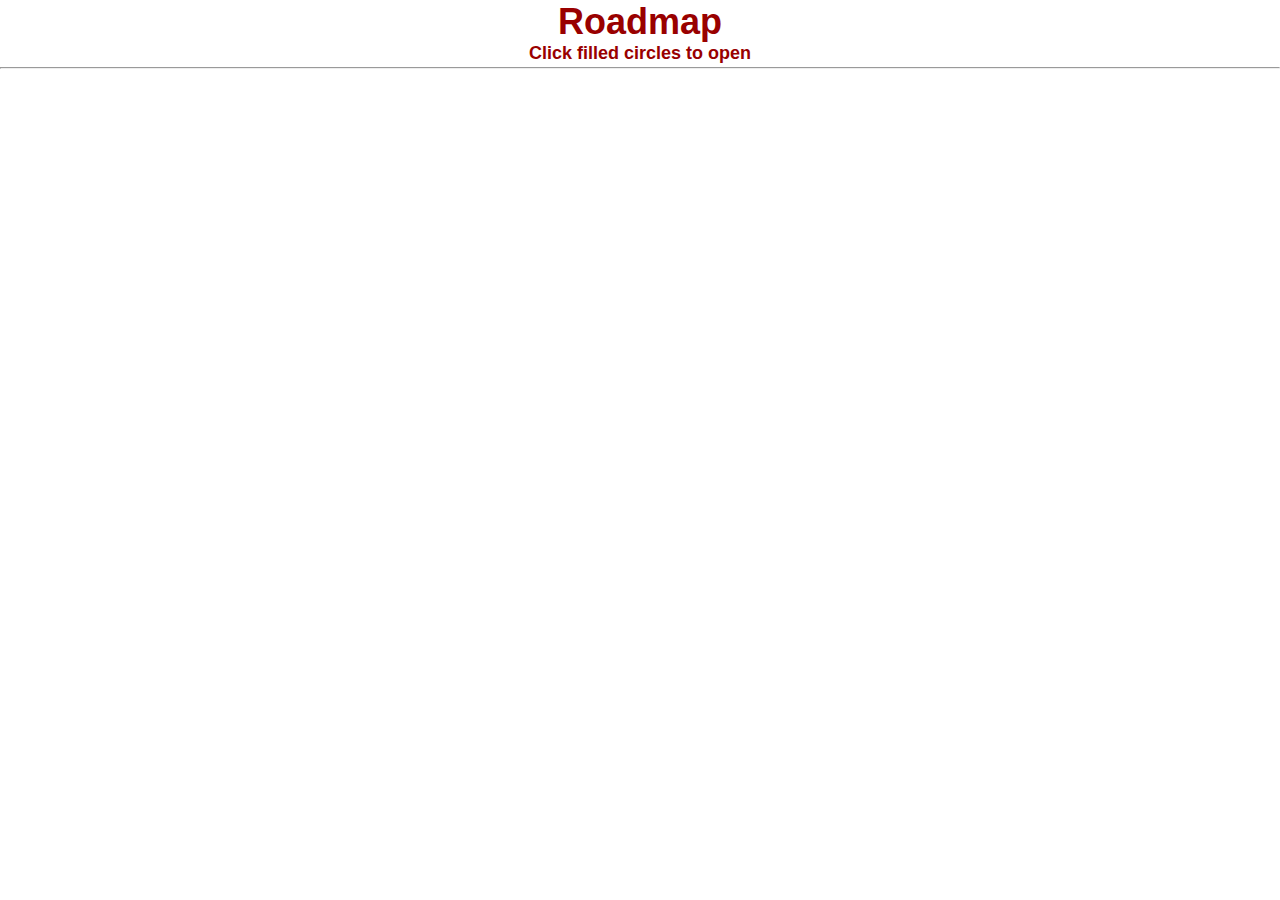
<file: rectree/index.html>
<!DOCTYPE html>
<html xmlns:xlink="http://www.w3.org/1999/xlink">
<head>
    <script src="http://d3js.org/d3.v3.min.js" charset="utf-8"></script>
    <link rel="stylesheet" type="text/css" href="style.css">
    <meta charset="utf-8">
</head>
<body>
    <h1>Roadmap</h1>
    <h4> Click filled circles to open </h4>
    <hr>
    <div id=tree></div>
    <script src="tree.js" charset="utf-8"></script>                                                                                    
</body>
</html>
</file>
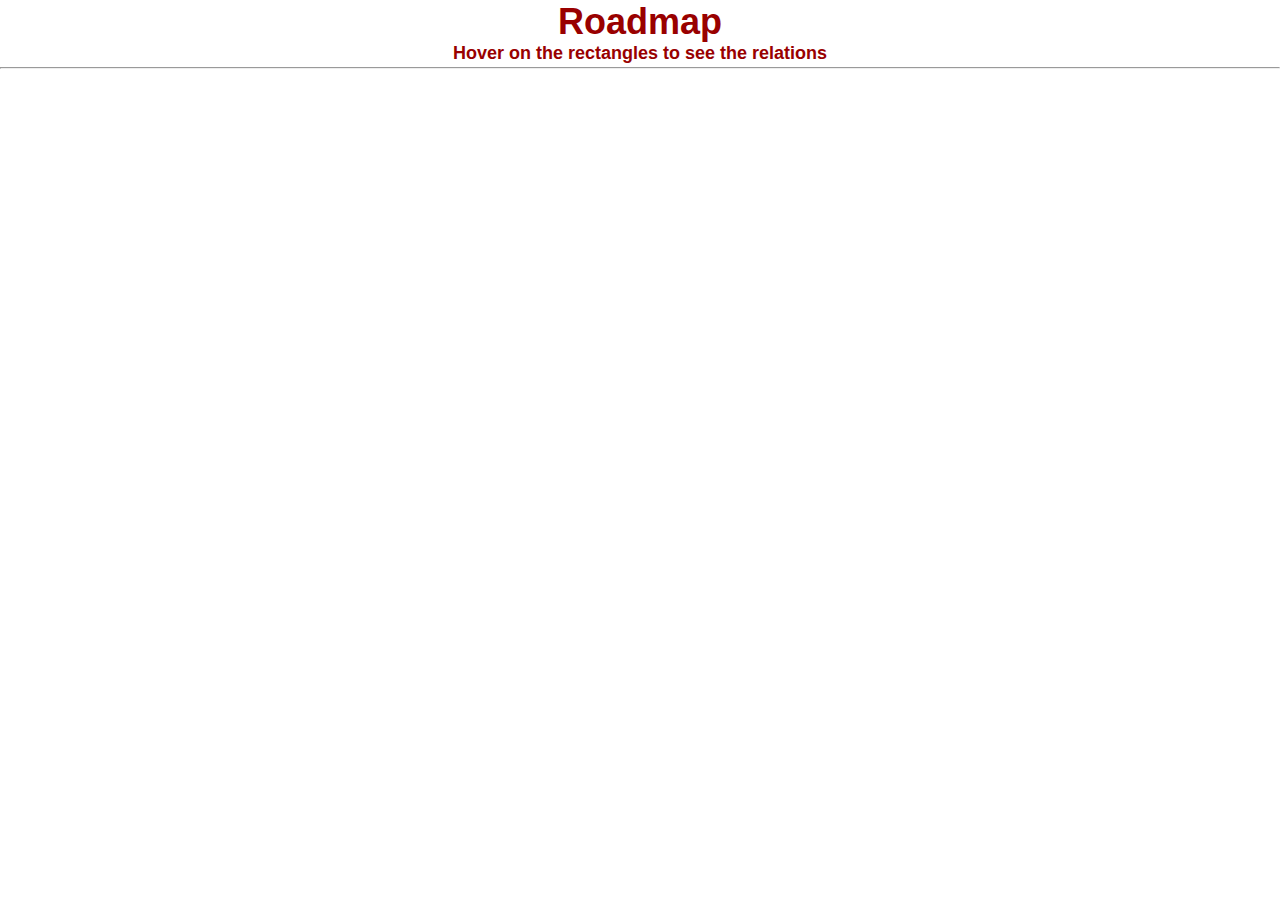
<file: relation/index.html>
<!DOCTYPE html>
<html>
<head>
    <script src="http://d3js.org/d3.v3.min.js" charset="utf-8"></script>
    <link rel="stylesheet" type="text/css" href="style.css">
    <meta charset="utf-8">
    </head>
<body>
    <h1>Roadmap</h1>
    <h4> Hover on the rectangles to see the relations </h4>
    <hr>
    <div id=tree></div>
    <script src="tree.js" charset="utf-8"></script>                                                                                    
</body>
</html>
</file>
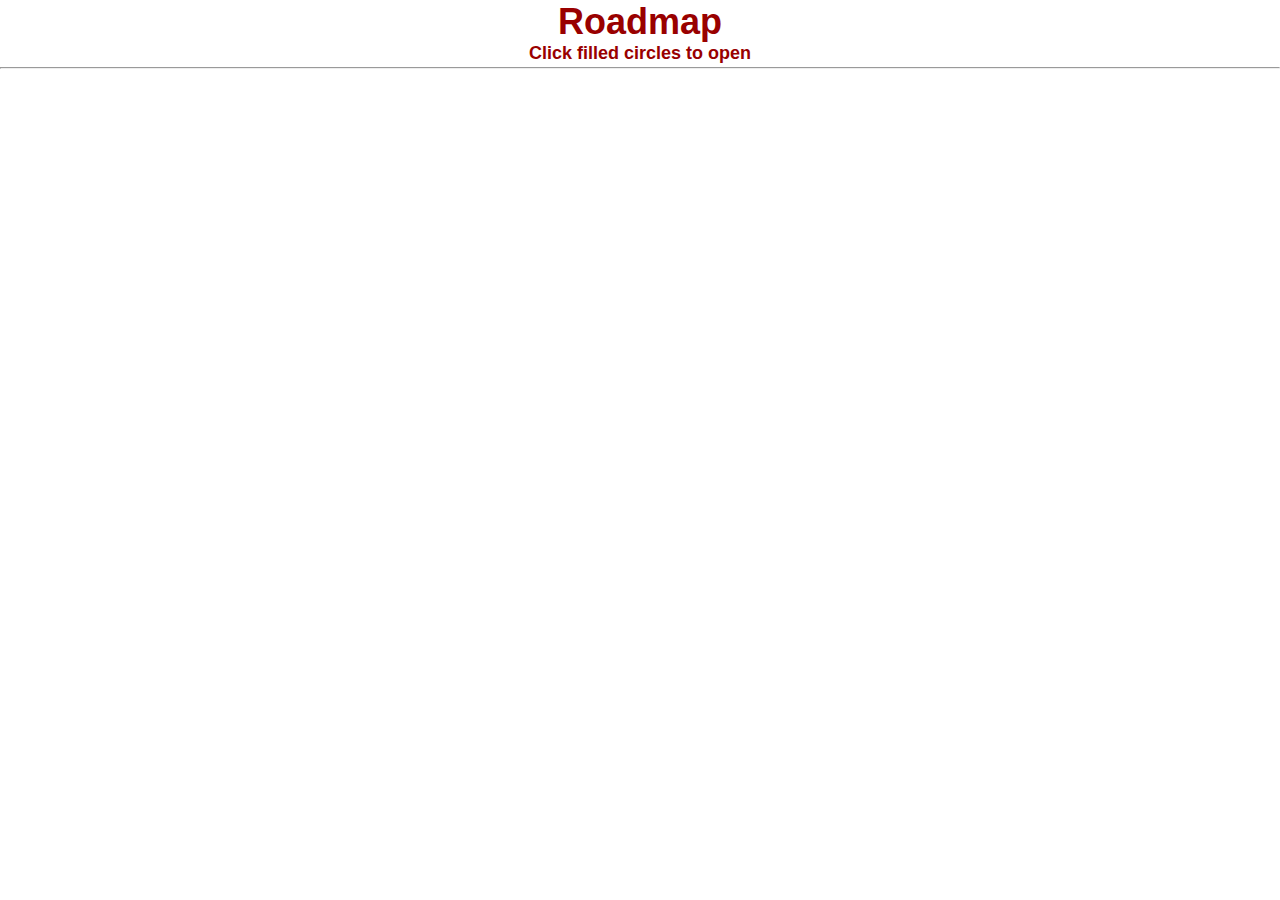
<file: tree/index.html>
<!DOCTYPE html>
<html>
<head>
    <script src="http://d3js.org/d3.v3.min.js" charset="utf-8"></script>
    <link rel="stylesheet" type="text/css" href="style.css">
    <meta charset="utf-8">
</head>
<body>
    <h1>Roadmap</h1>
    <h4> Click filled circles to open </h4>
    <hr>
    <div id=tree></div>
    <script src="tree.js" charset="utf-8"></script>                                                                                    
</body>
</html>
</file>
<file: rectree/style.css>
html, body, div, span, applet, object, iframe,
h1, h2, h3, h4, h5, h6, p, blockquote, pre,
a, abbr, acronym, address, big, cite, code,
del, dfn, em, img, ins, kbd, q, s, samp,
small, strike, strong, sub, sup, tt, var,
b, u, i, center,
dl, dt, dd, ol, ul, li,
fieldset, form, label, legend,
table, caption, tbody, tfoot, thead, tr, th, td,
article, aside, canvas, details, embed, 
figure, figcaption, footer, header, hgroup, 
menu, nav, output, ruby, section, summary,
time, mark, audio, video {
	margin: 0;
	padding: 0;
	border: 0;
	font-size: 100%;
	font: inherit;
	vertical-align: baseline;
}
/* HTML5 display-role reset for older browsers */
article, aside, details, figcaption, figure, 
footer, header, hgroup, menu, nav, section {
	display: block;
}
body {
	line-height: 1;
}
ol, ul {
	list-style: none;
}
blockquote, q {
	quotes: none;
}
blockquote:before, blockquote:after,
q:before, q:after {
	content: '';
	content: none;
}
table {
	border-collapse: collapse;
	border-spacing: 0;
}

/* Reset finished */

/*
  ========================================
  Grid
  ========================================
*/

*,
*:before,
*:after {
  -webkit-box-sizing: border-box;
     -moz-box-sizing: border-box;
          box-sizing: border-box;
}

/* Box-sizing set */

.container {
  margin: 0 auto;
  margin-bottom: 30px;
  padding-left: 30px;
  padding-right: 30px;
}

h1, h2, h3, h4, h5, p {
  text-align: center;
}

h1, h2, h3, h4 {
  color: #990000;
}

h1 {
  font-size: 36px;
  line-height: 44px;
  font-weight: 600;
}

h2 {
  font-size: 24px;
  line-height: 44px;
  font-weight: 800;
}

h3 {
  font-size: 21px;
  font-weight: 800;
}

h4 {
  font-size: 18px;
  font-weight: 800;
}

h5 {
  color: #a9b2b9;
  font-size: 14px;
  font-weight: 400;
}

strong {
  font-weight: 400;
}

cite, em {
  font-style: italic;
}

p {
	text-align: justify;
	margin-bottom: 15px;
	margin-left: auto;
	margin-right: auto;
	width: 95%;
	max-width: 800px;
}

ul {
	list-style-type: disc;
}

ol {
	list-style-type: decimal-leading-zero;
}

.center {
	text-align: center;
	margin-left: auto;
	margin-right: auto;
}

html{
    font: 10px sans-serif;
}

.node rect {
  cursor: pointer;
  fill: #fff;
  fill-opacity: .5;
  stroke: #3182bd;
  stroke-width: 1.5px;
}

.node text {
  font: 10px sans-serif;
  pointer-events: none;
}

path.link {
  fill: none;
  stroke: #9ecae1;
  stroke-width: 1.5px;
}
</file>
<file: relation/style.css>
html, body, div, span, applet, object, iframe,
h1, h2, h3, h4, h5, h6, p, blockquote, pre,
a, abbr, acronym, address, big, cite, code,
del, dfn, em, img, ins, kbd, q, s, samp,
small, strike, strong, sub, sup, tt, var,
b, u, i, center,
dl, dt, dd, ol, ul, li,
fieldset, form, label, legend,
table, caption, tbody, tfoot, thead, tr, th, td,
article, aside, canvas, details, embed, 
figure, figcaption, footer, header, hgroup, 
menu, nav, output, ruby, section, summary,
time, mark, audio, video {
	margin: 0;
	padding: 0;
	border: 0;
	font-size: 100%;
	font: inherit;
	vertical-align: baseline;
}
/* HTML5 display-role reset for older browsers */
article, aside, details, figcaption, figure, 
footer, header, hgroup, menu, nav, section {
	display: block;
}
body {
	line-height: 1;
}
ol, ul {
	list-style: none;
}
blockquote, q {
	quotes: none;
}
blockquote:before, blockquote:after,
q:before, q:after {
	content: '';
	content: none;
}
table {
	border-collapse: collapse;
	border-spacing: 0;
}

/* Reset finished */

/*
  ========================================
  Grid
  ========================================
*/

*,
*:before,
*:after {
  -webkit-box-sizing: border-box;
     -moz-box-sizing: border-box;
          box-sizing: border-box;
}

/* Box-sizing set */

.container {
  margin: 0 auto;
  margin-bottom: 30px;
  padding-left: 30px;
  padding-right: 30px;
}

h1, h2, h3, h4, h5, p {
  text-align: center;
}

h1, h2, h3, h4 {
  color: #990000;
}

h1 {
  font-size: 36px;
  line-height: 44px;
  font-weight: 600;
}

h2 {
  font-size: 24px;
  line-height: 44px;
  font-weight: 800;
}

h3 {
  font-size: 21px;
  font-weight: 800;
}

h4 {
  font-size: 18px;
  font-weight: 800;
}

h5 {
  color: #a9b2b9;
  font-size: 14px;
  font-weight: 400;
}

strong {
  font-weight: 400;
}

cite, em {
  font-style: italic;
}

p {
	text-align: justify;
	margin-bottom: 15px;
	margin-left: auto;
	margin-right: auto;
	width: 95%;
	max-width: 800px;
}

ul {
	list-style-type: disc;
}

ol {
	list-style-type: decimal-leading-zero;
}

.center {
	text-align: center;
	margin-left: auto;
	margin-right: auto;
}

html{
    font: 10px sans-serif;
}

rect {
    fill: #AAA;/* #CCC light gray, #BBB mid gray, #AAA dark gray*/
    cursor: pointer;
}
.active {
    fill: #990000; /* #990000 UU red , orange*/
    stroke: #990000;
}

.activelink {
    fill: none;
    stroke: #990000;
    stroke-width: 2.5px;
}

.label {
    fill: white;
    font-family: sans-serif;
    pointer-events: none;
    font-size: 12px;
}
.link {
    fill: none;
    stroke: #AAA; /* #CCC light gray, #BBB mid gray, #AAA dark gray*/
    stroke-width: 1.5px;
}
</file>
<file: tree/style.css>
html, body, div, span, applet, object, iframe,
h1, h2, h3, h4, h5, h6, p, blockquote, pre,
a, abbr, acronym, address, big, cite, code,
del, dfn, em, img, ins, kbd, q, s, samp,
small, strike, strong, sub, sup, tt, var,
b, u, i, center,
dl, dt, dd, ol, ul, li,
fieldset, form, label, legend,
table, caption, tbody, tfoot, thead, tr, th, td,
article, aside, canvas, details, embed, 
figure, figcaption, footer, header, hgroup, 
menu, nav, output, ruby, section, summary,
time, mark, audio, video {
	margin: 0;
	padding: 0;
	border: 0;
	font-size: 100%;
	font: inherit;
	vertical-align: baseline;
}
/* HTML5 display-role reset for older browsers */
article, aside, details, figcaption, figure, 
footer, header, hgroup, menu, nav, section {
	display: block;
}
body {
	line-height: 1;
}
ol, ul {
	list-style: none;
}
blockquote, q {
	quotes: none;
}
blockquote:before, blockquote:after,
q:before, q:after {
	content: '';
	content: none;
}
table {
	border-collapse: collapse;
	border-spacing: 0;
}

/* Reset finished */

/*
  ========================================
  Grid
  ========================================
*/

*,
*:before,
*:after {
  -webkit-box-sizing: border-box;
     -moz-box-sizing: border-box;
          box-sizing: border-box;
}

/* Box-sizing set */

.container {
  margin: 0 auto;
  margin-bottom: 30px;
  padding-left: 30px;
  padding-right: 30px;
}

h1, h2, h3, h4, h5, p {
  text-align: center;
}

h1, h2, h3, h4 {
  color: #990000;
}

h1 {
  font-size: 36px;
  line-height: 44px;
  font-weight: 600;
}

h2 {
  font-size: 24px;
  line-height: 44px;
  font-weight: 800;
}

h3 {
  font-size: 21px;
  font-weight: 800;
}

h4 {
  font-size: 18px;
  font-weight: 800;
}

h5 {
  color: #a9b2b9;
  font-size: 14px;
  font-weight: 400;
}

strong {
  font-weight: 400;
}

cite, em {
  font-style: italic;
}

p {
	text-align: justify;
	margin-bottom: 15px;
	margin-left: auto;
	margin-right: auto;
	width: 95%;
	max-width: 800px;
}

ul {
	list-style-type: disc;
}

ol {
	list-style-type: decimal-leading-zero;
}

.center {
	text-align: center;
	margin-left: auto;
	margin-right: auto;
}

html{
    font: 10px sans-serif;
}

.node circle {
    fill: #fff;
    stroke: steelblue;
    stroke-width: 1.5px;
}

.node {
    font: 10px sans-serif;
}

.link {
    fill: none;
    stroke: #ccc;
    stroke-width: 1.5px;
}
</file>
